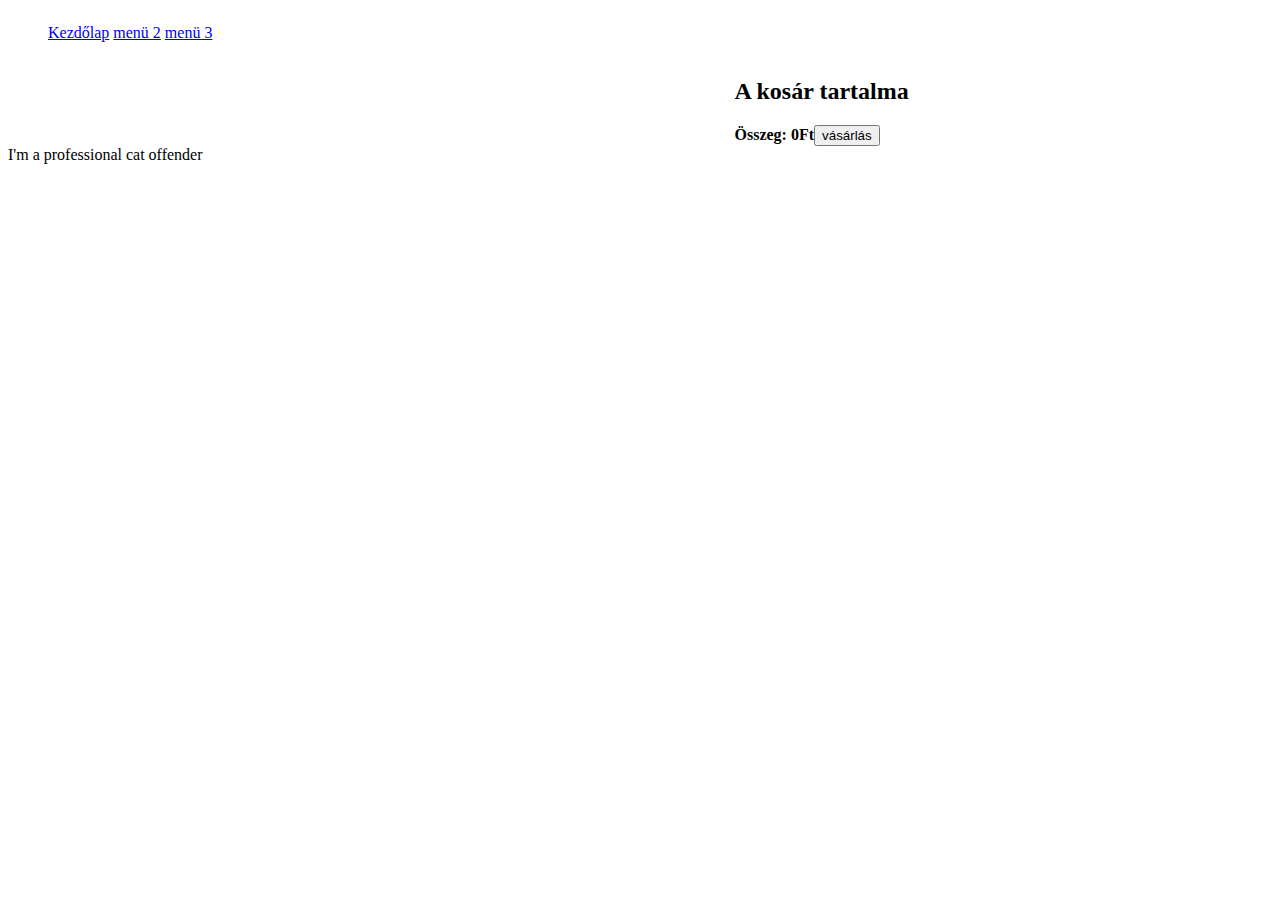
<file: index.html>
<!DOCTYPE html>
<html lang="hu">
<head>
    <meta charset="UTF-8">
    <meta http-equiv="X-UA-Compatible" content="IE=edge">
    <meta name="viewport" content="width=device-width, initial-scale=1.0">
    <title>sldk</title>
    <link rel="stylesheet" href="style.css">
</head>
<body>
    <main>
        <nav>
            <ul>
                <li><a href="#">Kezdőlap</a></li>
                <li><a href="#">menü 2</a></li>
                <li><a href="#">menü 3</a></li>
            </ul>
        </nav>
        <article></article>
        <aside><h2>A kosár tartalma</h2><div id="szoveg"></div><b>Összeg: <span id="osszeg">0</span>Ft</b><input type="button" value="vásárlás" id="fizet"></aside>
        <footer>I'm a professional cat offender</footer>
    </main>
    <script src="js.js" type="module">  
    </script>
</body>
</html>
</file>
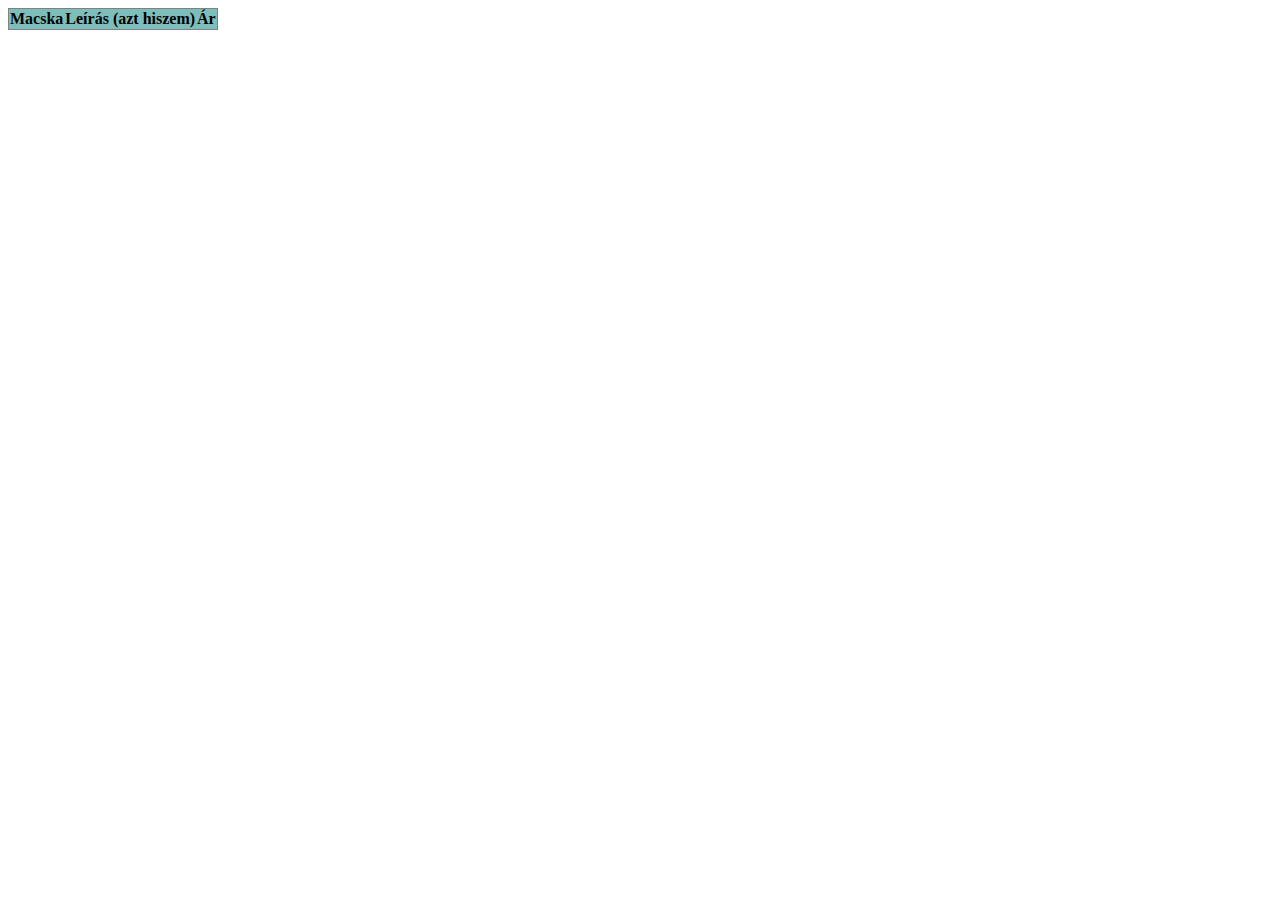
<file: fizetes.html>
<!DOCTYPE html>
<html lang="hu">
<head>
    <meta charset="UTF-8">
    <meta http-equiv="X-UA-Compatible" content="IE=edge">
    <meta name="viewport" content="width=device-width, initial-scale=1.0">
    <title>Document</title>
    <link rel="stylesheet" href="style.css">
</head>
<body>
    <script src="fizet.js"></script>
</body>
</html>
</file>
<file: style.css>
main{
    display: grid;
    
    grid-template-areas: "n n n"
                         "a a j"
                         "f f f";
}
nav{
    grid-area: n;
}
article{
    display: grid;
    grid-template-columns: repeat(4,1fr);
    grid-area: a;
}
aside{
    grid-area: j;
}
footer{
    grid-area: f;
}
li{
   display: inline; 
}
img{
    width: 200px;
}
table{
    border-collapse: collapse;
}
tr,td{
    border: 1px gray solid;
}
tr:nth-child(even)
{
    background-color: whitesmoke
}
tr:nth-child(odd)
{
    background-color: rgb(125, 190, 187)
}
</file>
